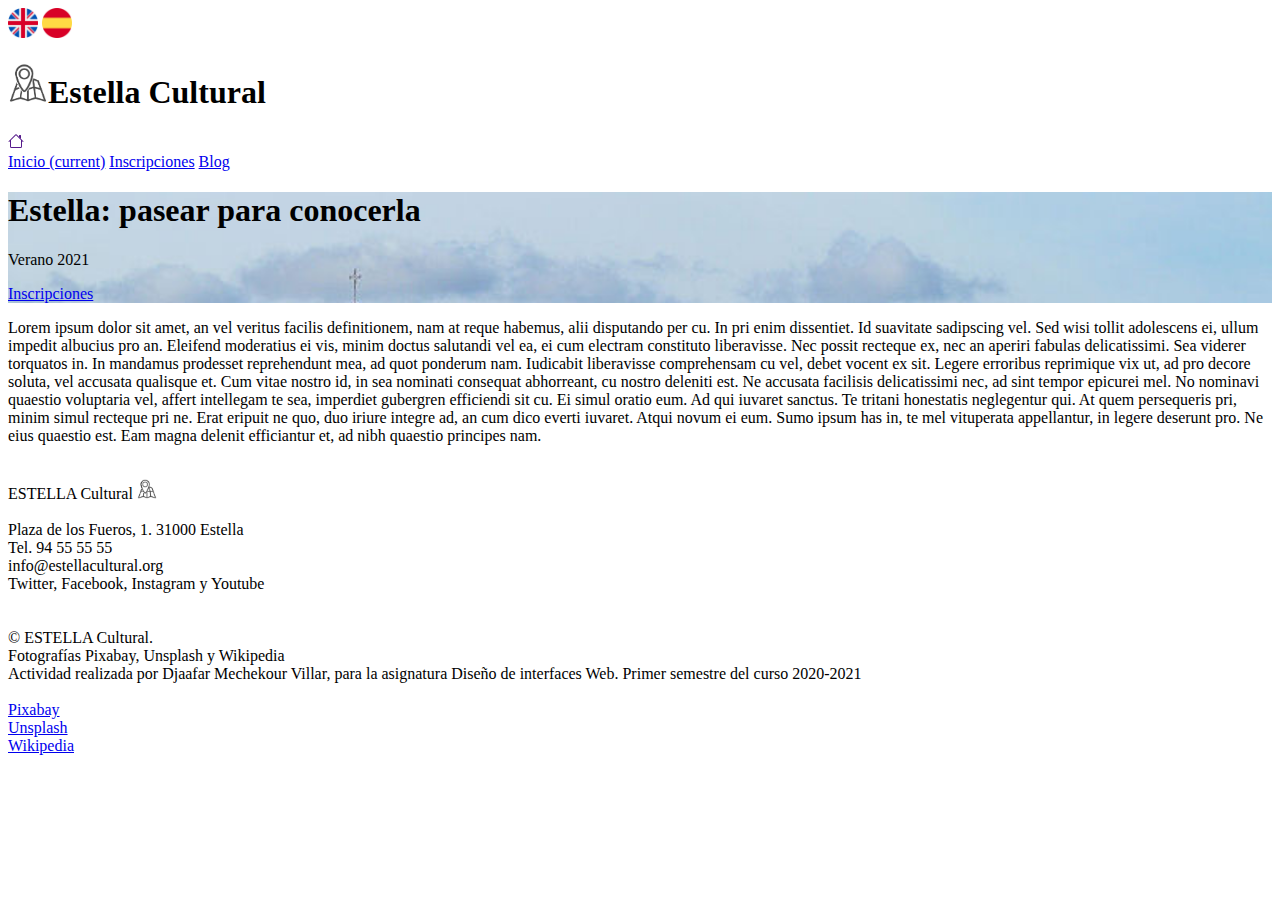
<file: index.html>
<!DOCTYPE html>
<html lang="es">
    <head>
        <meta charset="UTF-8">
        <title>Estella Cultural</title>
        <link rel="stylesheet" href="https://cdn.jsdelivr.net/npm/bootstrap@4.5.3/dist/css/bootstrap.min.css" integrity="sha384-TX8t27EcRE3e/ihU7zmQxVncDAy5uIKz4rEkgIXeMed4M0jlfIDPvg6uqKI2xXr2" crossorigin="anonymous">
        <link rel="stylesheet" href="./css/styles.css">
    </head>
    <body>
        <div >
            <header class="container-fluid bg-white py-md-3">
                <a href="./indexEN.html"><img height="30" width="30" src="./src/reino-unido.png" class="rounded float-right mx-sm-1" alt="esp"></a>
                <a href=""><img height="30" width="30" src="./src/espana.png" class="rounded float-right mx-sm-1" alt="eng"></a>
                <h1><img height="40" width="40" src="./src/Icono.png" class="img-fluid" alt="Icono-Principal">Estella Cultural</h1> 
            </header>
            <nav class="navbar navbar-expand-lg navbar-light bg-light">
                <a href=""><svg width="1em" height="1em" viewBox="0 0 16 16" class="bi bi-house" fill="currentColor" xmlns="http://www.w3.org/2000/svg">
                    <path fill-rule="evenodd" d="M2 13.5V7h1v6.5a.5.5 0 0 0 .5.5h9a.5.5 0 0 0 .5-.5V7h1v6.5a1.5 1.5 0 0 1-1.5 1.5h-9A1.5 1.5 0 0 1 2 13.5zm11-11V6l-2-2V2.5a.5.5 0 0 1 .5-.5h1a.5.5 0 0 1 .5.5z"/>
                    <path fill-rule="evenodd" d="M7.293 1.5a1 1 0 0 1 1.414 0l6.647 6.646a.5.5 0 0 1-.708.708L8 2.207 1.354 8.854a.5.5 0 1 1-.708-.708L7.293 1.5z"/>
                </svg>
                </a>
                <div class="collapse navbar-collapse" id="navbarNavAltMarkup">
                <div class="navbar-nav">
                    <a class="nav-link active" href="#">Inicio <span class="sr-only">(current)</span></a>
                    <a class="nav-link" href="./html/inscripciones.html">Inscripciones</a>
                    <a class="nav-link" href="#">Blog</a>
                </div>
                </div>
            </nav>
        </div>

        <div class="jumbotron text-white">
            <h1 class="display-4"> Estella: pasear para conocerla</h1>
            <p class="lead">Verano 2021</p>
            <div class="container ay-md-3">
                <div class="row">
                  <div class="col"></div>
                  <div class="col mx-auto">
                    <a class="btn btn-outline-primary btn-lg btn-block" href="./html/inscripciones.html" role="button">Inscripciones</a>
                  </div>
                  <div class="col"></div>
                </div>
            </div>
        </div>

        <div class="container">
            <p>
                Lorem ipsum dolor sit amet, an vel veritus facilis definitionem, nam at reque habemus, alii disputando per cu. In pri enim dissentiet. Id suavitate sadipscing vel. Sed wisi tollit adolescens ei, ullum impedit albucius pro an. Eleifend moderatius ei vis, minim doctus salutandi vel ea, ei cum electram constituto liberavisse.
    
                Nec possit recteque ex, nec an aperiri fabulas delicatissimi. Sea viderer torquatos in. In mandamus prodesset reprehendunt mea, ad quot ponderum nam. Iudicabit liberavisse comprehensam cu vel, debet vocent ex sit.
    
                Legere erroribus reprimique vix ut, ad pro decore soluta, vel accusata qualisque et. Cum vitae nostro id, in sea nominati consequat abhorreant, cu nostro deleniti est. Ne accusata facilisis delicatissimi nec, ad sint tempor epicurei mel. No nominavi quaestio voluptaria vel, affert intellegam te sea, imperdiet gubergren efficiendi sit cu.
    
                Ei simul oratio eum. Ad qui iuvaret sanctus. Te tritani honestatis neglegentur qui. At quem persequeris pri, minim simul recteque pri ne. Erat eripuit ne quo, duo iriure integre ad, an cum dico everti iuvaret.
    
                Atqui novum ei eum. Sumo ipsum has in, te mel vituperata appellantur, in legere deserunt pro. Ne eius quaestio est. Eam magna delenit efficiantur et, ad nibh quaestio principes nam.   
            </p>
        </div>
       

        <footer class="bg-secondary text-white">
            <div class="container ay-md-3">
                <div class="row">
                  <div class="col-sm h6"><br>
                    ESTELLA Cultural <img height="20" width="20" src="./src/Icono.png" class="img-fluid" alt="Icono-Principal"><br/><br/>

                    Plaza de los Fueros, 1. 31000 Estella<br/>
                    Tel. 94 55 55 55<br/>
                    info@estellacultural.org<br/>
                    Twitter, Facebook, Instagram y Youtube<br/><br/>
                  </div>
                  <div class="col-sm h6"><br>
                    © ESTELLA Cultural.<br/>
                    Fotografías Pixabay, Unsplash y Wikipedia<br/>
                    Actividad realizada por Djaafar Mechekour Villar, para la asignatura Diseño de interfaces Web. Primer semestre del curso 2020-2021
                  </div>
                  <div class="col-sm h6"><br>
                    <a class="mx-md-5" href="https://pixabay.com" target="blanked">Pixabay</a><br/>
                    <a class="mx-md-5" href="https://unsplash.com" target="blanked">Unsplash</a><br/>
                    <a class="mx-md-5" href="https://wikipedia.org" target="blanked">Wikipedia</a><br/>
                  </div>
                </div>
              </div>
        </footer>
    </body>
</html>
</file>
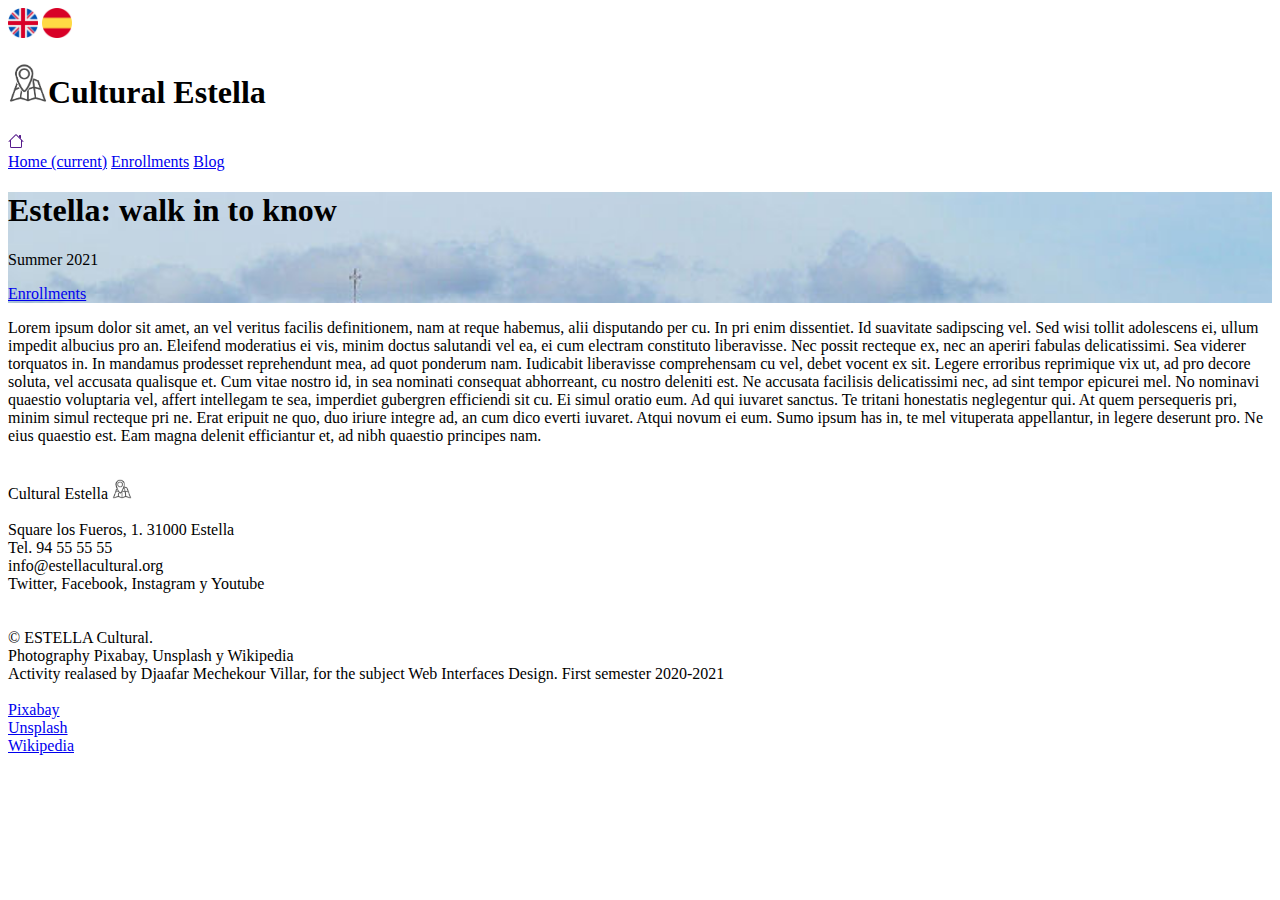
<file: indexEN.html>
<!DOCTYPE html>
<html lang="en">
    <head>
        <meta charset="UTF-8">
        <title>Cultural Estella</title>
        <link rel="stylesheet" href="https://cdn.jsdelivr.net/npm/bootstrap@4.5.3/dist/css/bootstrap.min.css" integrity="sha384-TX8t27EcRE3e/ihU7zmQxVncDAy5uIKz4rEkgIXeMed4M0jlfIDPvg6uqKI2xXr2" crossorigin="anonymous">
        <link rel="stylesheet" href="./css/styles.css">
    </head>
    <body>
        <div >
            <header class="container-fluid bg-white py-md-3">
                <a href=""><img height="30" width="30" src="./src/reino-unido.png" class="rounded float-right mx-sm-1" alt="esp"></a>
                <a href="./index.html"><img height="30" width="30" src="./src/espana.png" class="rounded float-right mx-sm-1" alt="eng"></a>
                <h1><img height="40" width="40" src="./src/Icono.png" class="img-fluid" alt="Icono-Principal">Cultural Estella</h1> 
            </header>
            <nav class="navbar navbar-expand-lg navbar-light bg-light">
                <a href=""><svg width="1em" height="1em" viewBox="0 0 16 16" class="bi bi-house" fill="currentColor" xmlns="http://www.w3.org/2000/svg">
                    <path fill-rule="evenodd" d="M2 13.5V7h1v6.5a.5.5 0 0 0 .5.5h9a.5.5 0 0 0 .5-.5V7h1v6.5a1.5 1.5 0 0 1-1.5 1.5h-9A1.5 1.5 0 0 1 2 13.5zm11-11V6l-2-2V2.5a.5.5 0 0 1 .5-.5h1a.5.5 0 0 1 .5.5z"/>
                    <path fill-rule="evenodd" d="M7.293 1.5a1 1 0 0 1 1.414 0l6.647 6.646a.5.5 0 0 1-.708.708L8 2.207 1.354 8.854a.5.5 0 1 1-.708-.708L7.293 1.5z"/>
                </svg>
                </a>
                <div class="collapse navbar-collapse" id="navbarNavAltMarkup">
                <div class="navbar-nav">
                    <a class="nav-link active" href="#">Home <span class="sr-only">(current)</span></a>
                    <a class="nav-link" href="./html/inscripcionesEN.html">Enrollments</a>
                    <a class="nav-link" href="#">Blog</a>
                </div>
                </div>
            </nav>
        </div>

        <div class="jumbotron text-white">
            <h1 class="display-4"> Estella: walk in to know</h1>
            <p class="lead">Summer 2021</p>
            <div class="container ay-md-3">
                <div class="row">
                  <div class="col"></div>
                  <div class="col mx-auto">
                    <a class="btn btn-outline-primary btn-lg btn-block" href="./html/inscripciones.html" role="button">Enrollments</a>
                  </div>
                  <div class="col"></div>
                </div>
            </div>
        </div>

        <div class="container">
            <p>
                Lorem ipsum dolor sit amet, an vel veritus facilis definitionem, nam at reque habemus, alii disputando per cu. In pri enim dissentiet. Id suavitate sadipscing vel. Sed wisi tollit adolescens ei, ullum impedit albucius pro an. Eleifend moderatius ei vis, minim doctus salutandi vel ea, ei cum electram constituto liberavisse.
    
                Nec possit recteque ex, nec an aperiri fabulas delicatissimi. Sea viderer torquatos in. In mandamus prodesset reprehendunt mea, ad quot ponderum nam. Iudicabit liberavisse comprehensam cu vel, debet vocent ex sit.
    
                Legere erroribus reprimique vix ut, ad pro decore soluta, vel accusata qualisque et. Cum vitae nostro id, in sea nominati consequat abhorreant, cu nostro deleniti est. Ne accusata facilisis delicatissimi nec, ad sint tempor epicurei mel. No nominavi quaestio voluptaria vel, affert intellegam te sea, imperdiet gubergren efficiendi sit cu.
    
                Ei simul oratio eum. Ad qui iuvaret sanctus. Te tritani honestatis neglegentur qui. At quem persequeris pri, minim simul recteque pri ne. Erat eripuit ne quo, duo iriure integre ad, an cum dico everti iuvaret.
    
                Atqui novum ei eum. Sumo ipsum has in, te mel vituperata appellantur, in legere deserunt pro. Ne eius quaestio est. Eam magna delenit efficiantur et, ad nibh quaestio principes nam.   
            </p>
        </div>
       

        <footer class="bg-secondary text-white">
            <div class="container ay-md-3">
                <div class="row">
                  <div class="col-sm h6"><br>
                    Cultural Estella <img height="20" width="20" src="./src/Icono.png" class="img-fluid" alt="Icono-Principal"><br/><br/>

                    Square los Fueros, 1. 31000 Estella<br/>
                    Tel. 94 55 55 55<br/>
                    info@estellacultural.org<br/>
                    Twitter, Facebook, Instagram y Youtube<br/><br/>
                  </div>
                  <div class="col-sm h6"><br>
                    © ESTELLA Cultural.<br/>
                    Photography Pixabay, Unsplash y Wikipedia<br/>
                    Activity realased by Djaafar Mechekour Villar, for the subject Web Interfaces Design. First semester 2020-2021
                  </div>
                  <div class="col-sm h6"><br>
                    <a class="mx-md-5" href="https://pixabay.com" target="blanked">Pixabay</a><br/>
                    <a class="mx-md-5" href="https://unsplash.com" target="blanked">Unsplash</a><br/>
                    <a class="mx-md-5" href="https://wikipedia.org" target="blanked">Wikipedia</a><br/>
                  </div>
                </div>
              </div>
        </footer>
    </body>
</html>
</file>
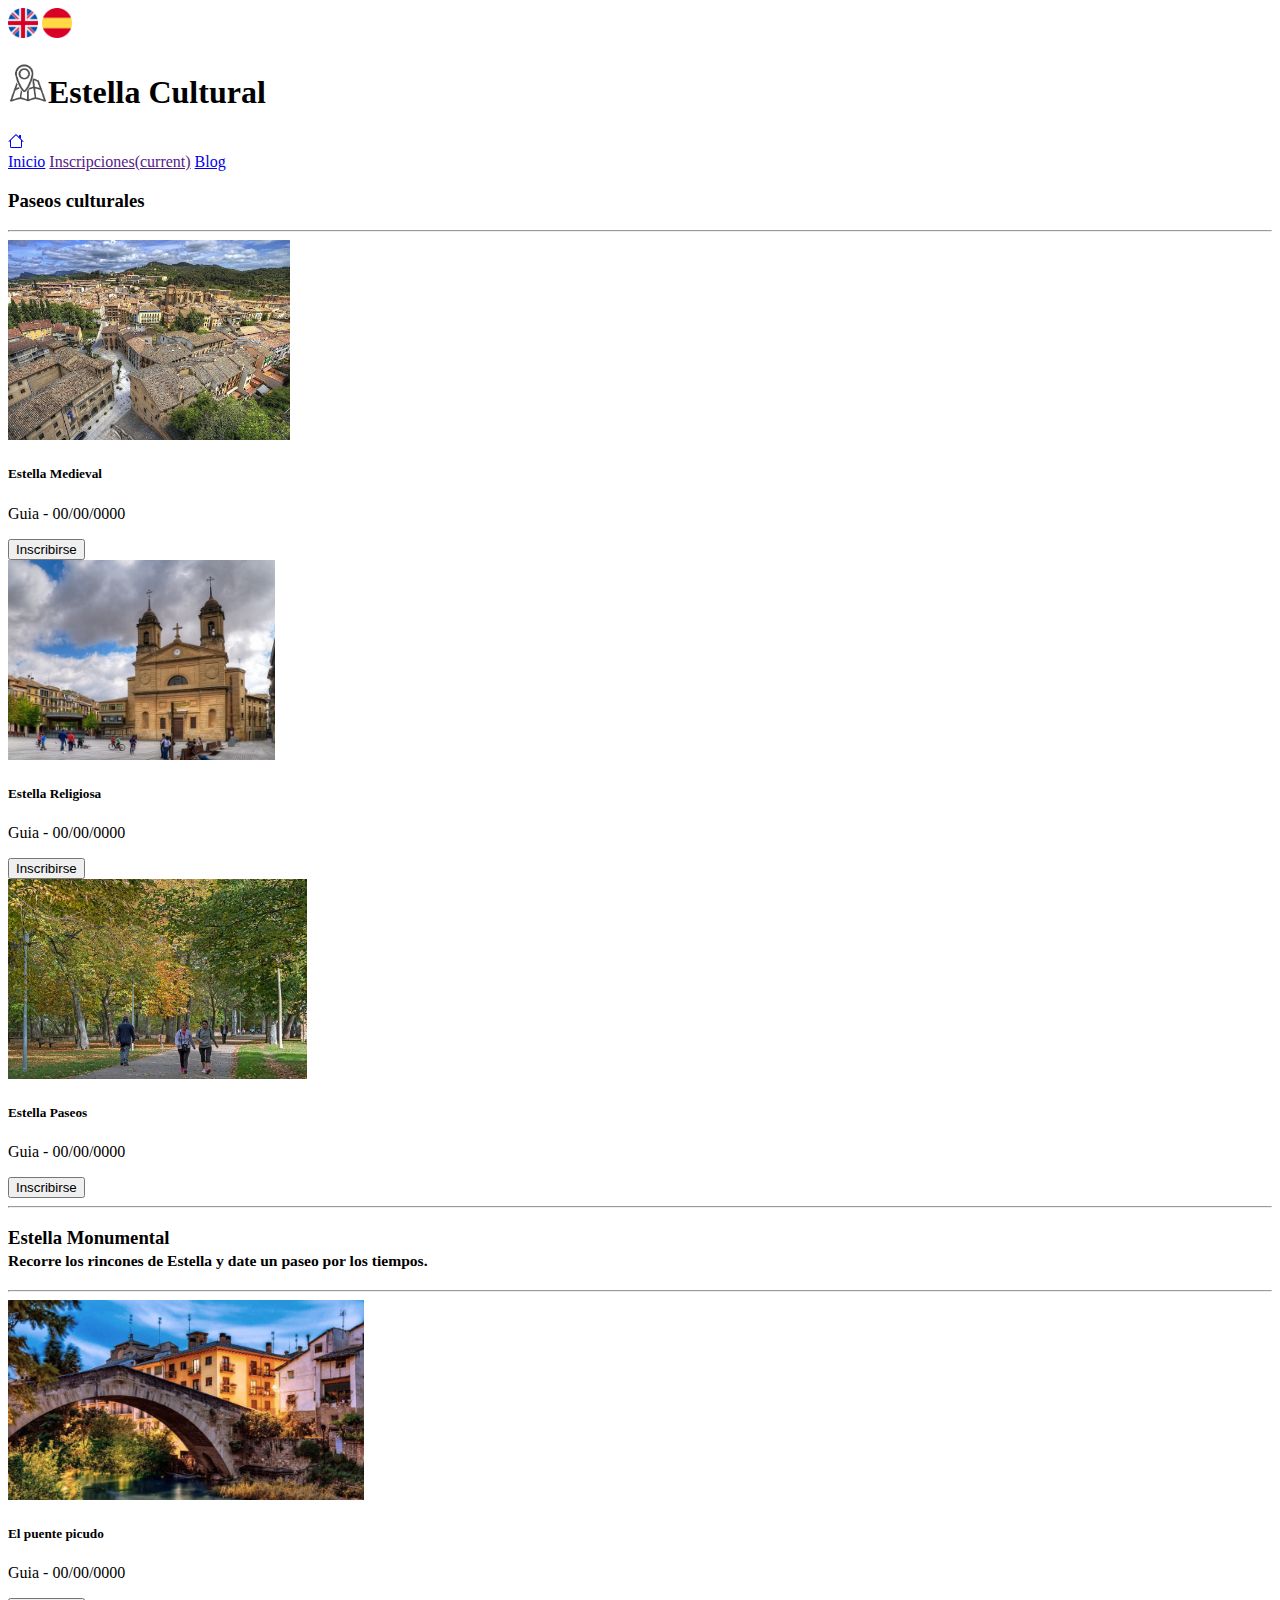
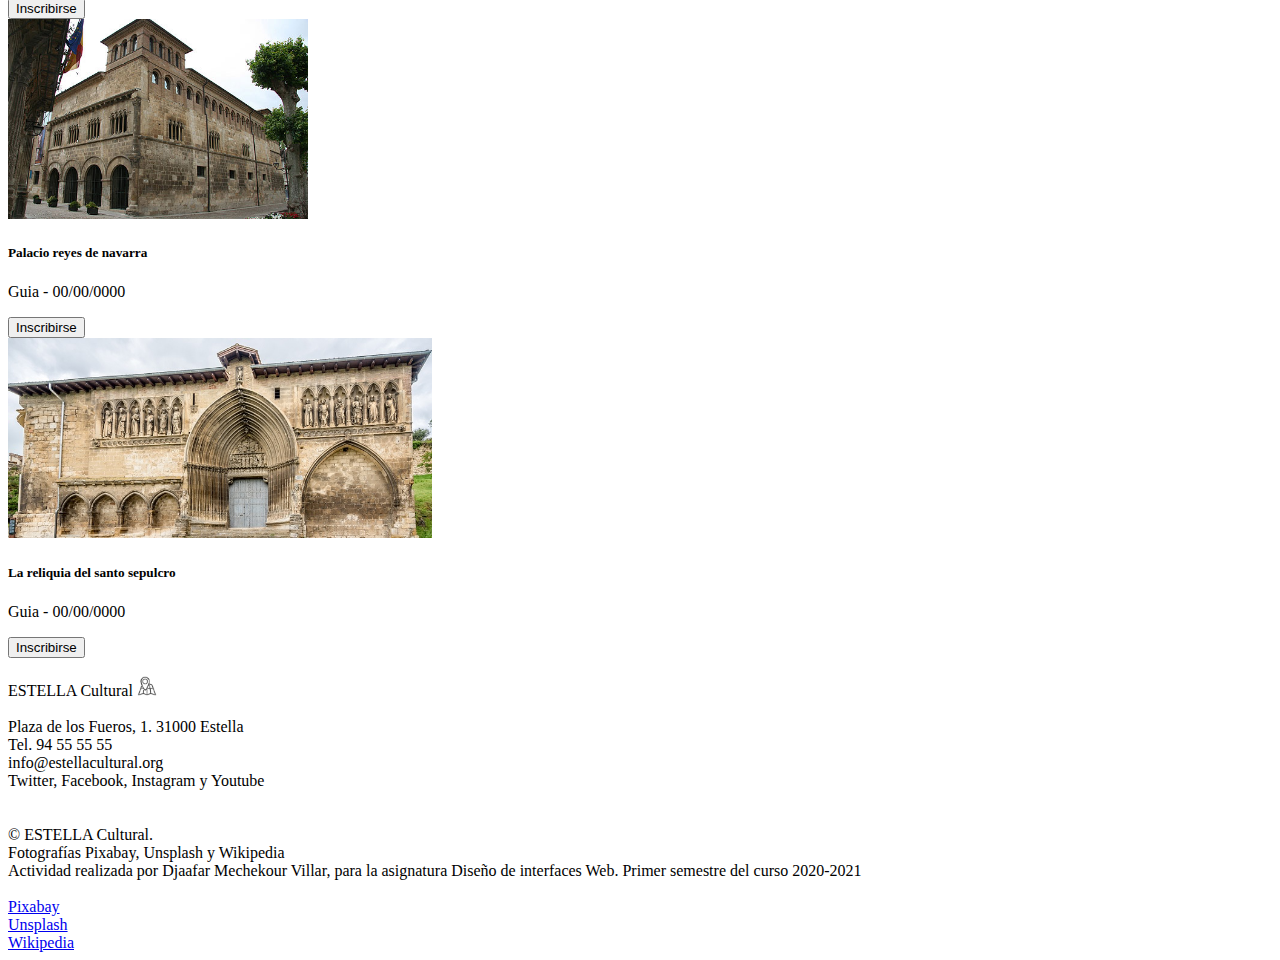
<file: html/inscripciones.html>
<!DOCTYPE html>
<html lang="es">
    <head>
        <meta charset="UTF-8">
        <title>Estella Cultural</title>
        <link rel="stylesheet" href="https://cdn.jsdelivr.net/npm/bootstrap@4.5.3/dist/css/bootstrap.min.css" integrity="sha384-TX8t27EcRE3e/ihU7zmQxVncDAy5uIKz4rEkgIXeMed4M0jlfIDPvg6uqKI2xXr2" crossorigin="anonymous">
        <link rel="stylesheet" href="../css/styles.css">
    </head>
    <body>
        <div >
            <header class="container-fluid bg-white py-md-3">
                <a href="./inscripcionesEN.html"><img height="30" width="30" src="../src/reino-unido.png" class="rounded float-right mx-sm-1" alt="esp"></a>
                <a href=""><img height="30" width="30" src="../src/espana.png" class="rounded float-right mx-sm-1" alt="eng"></a>
                <h1><img height="40" width="40" src="../src/Icono.png" class="img-fluid" alt="Icono-Principal">Estella Cultural</h1> 
            </header>
            <nav class="navbar navbar-expand-lg navbar-light bg-light">
                <a href="../index.html"><svg width="1em" height="1em" viewBox="0 0 16 16" class="bi bi-house" fill="currentColor" xmlns="http://www.w3.org/2000/svg">
                    <path fill-rule="evenodd" d="M2 13.5V7h1v6.5a.5.5 0 0 0 .5.5h9a.5.5 0 0 0 .5-.5V7h1v6.5a1.5 1.5 0 0 1-1.5 1.5h-9A1.5 1.5 0 0 1 2 13.5zm11-11V6l-2-2V2.5a.5.5 0 0 1 .5-.5h1a.5.5 0 0 1 .5.5z"/>
                    <path fill-rule="evenodd" d="M7.293 1.5a1 1 0 0 1 1.414 0l6.647 6.646a.5.5 0 0 1-.708.708L8 2.207 1.354 8.854a.5.5 0 1 1-.708-.708L7.293 1.5z"/>
                </svg>
                </a>
                <div class="collapse navbar-collapse" id="navbarNavAltMarkup">
                <div class="navbar-nav">
                    <a class="nav-link" href="../index.html">Inicio</a>
                    <a class="nav-link active" href="">Inscripciones<span class="sr-only">(current)</span></a>
                    <a class="nav-link" href="#">Blog</a>
                </div>
                </div>
            </nav>
        </div>

        <main class="container my-md-5">
            <h3>Paseos culturales</h3><hr>
            <section class="container">
                <div class="row">
                    <article class="col-lg-4">
                        <div class="card">
                            <img class="card-img-top" height="200" src="../src/medieval.jpg" alt="a">
                            <div class="card-body">
                                <h5 class="card-title">Estella Medieval</h5>
                                <p class="card-text">Guia - 00/00/0000</p>
                            </div>
                            <div class="card-footer">
                                <button type="button" class="btn btn-primary btn-sm float-right">Inscribirse</button>
                            </div>
                        </div>
                    </article>

                    <article class="col-lg-4">
                        <div class="card">
                            <img class="card-img-top" height="200" src="../src/Iglesia-de-San-Juan-Bautista-Plaza-Los-Fueros-pueblos-de-Navarra-1.jpg" alt="a">
                            <div class="card-body">
                                <h5 class="card-title">Estella Religiosa</h5>
                                <p class="card-text">Guia - 00/00/0000</p>
                            </div>
                            <div class="card-footer">
                                <button type="button" class="btn btn-primary btn-sm float-right">Inscribirse</button>
                            </div>
                        </div>
                    </article>

                    <article class="col-lg-4">
                        <div class="card">
                            <img class="card-img-top" height="200" src="../src/_18736143_33ac8e0a.jpg" alt="a">
                            <div class="card-body">
                                <h5 class="card-title">Estella Paseos</h5>
                                <p class="card-text">Guia - 00/00/0000</p>
                            </div>
                            <div class="card-footer">
                                <button type="button" class="btn btn-primary btn-sm float-right">Inscribirse</button>
                            </div>
                        </div>
                    </article>
                </div>
            </section><hr/>
        
            <h3>Estella Monumental<br/>
            <small class="text-muted">Recorre los rincones de Estella y date un paseo por los tiempos.</small></h3><hr>
            <section class="container">
                <div class="row">
                    <article class="col-lg-4">
                        <div class="card">
                            <img class="card-img-top" height="200" src="../src/Estella_Navarra_Camino_Frances_Puente_Picudo.jpg" alt="a">
                            <div class="card-body">
                                <h5 class="card-title">El puente picudo</h5>
                                <p class="card-text">Guia - 00/00/0000</p>
                            </div>
                            <div class="card-footer">
                                <button type="button" class="btn btn-primary btn-sm float-right">Inscribirse</button>
                            </div>
                        </div>
                    </article>

                    <article class="col-lg-4">
                        <div class="card">
                            <img class="card-img-top" height="200" src="../src/61.jpg" alt="a">
                            <div class="card-body">
                                <h5 class="card-title">Palacio reyes de navarra</h5>
                                <p class="card-text">Guia - 00/00/0000</p>
                            </div>
                            <div class="card-footer">
                                <button type="button" class="btn btn-primary btn-sm float-right">Inscribirse</button>
                            </div>
                        </div>
                    </article>

                    <article class="col-lg-4">
                        <div class="card">
                            <img class="card-img-top" height="200" src="../src/Estella.-Iglesia-del-Santo-Sepulcro.jpg" alt="a">
                            <div class="card-body">
                                <h5 class="card-title">La reliquia del santo sepulcro</h5>
                                <p class="card-text">Guia - 00/00/0000</p>
                            </div>
                            <div class="card-footer">
                                <button type="button" class="btn btn-primary btn-sm float-right">Inscribirse</button>
                            </div>
                        </div>
                    </article>
                </div>
            </section>
        </main>

        <footer class="bg-secondary text-white">
            <div class="container ay-md-3">
                <div class="row">
                  <div class="col-sm h6"><br>
                    ESTELLA Cultural <img height="20" width="20" src="../src/Icono.png" class="img-fluid" alt="Icono-Principal"><br/><br/>

                    Plaza de los Fueros, 1. 31000 Estella<br/>
                    Tel. 94 55 55 55<br/>
                    info@estellacultural.org<br/>
                    Twitter, Facebook, Instagram y Youtube<br/><br/>
                  </div>
                  <div class="col-sm h6"><br>
                    © ESTELLA Cultural.<br/>
                    Fotografías Pixabay, Unsplash y Wikipedia<br/>
                    Actividad realizada por Djaafar Mechekour Villar, para la asignatura Diseño de interfaces Web. Primer semestre del curso 2020-2021
                  </div>
                  <div class="col-sm h6"><br>
                    <a class="mx-md-5" href="https://pixabay.com" target="blanked">Pixabay</a><br/>
                    <a class="mx-md-5" href="https://unsplash.com" target="blanked">Unsplash</a><br/>
                    <a class="mx-md-5" href="https://wikipedia.org" target="blanked">Wikipedia</a><br/>
                  </div>
                </div>
              </div>
        </footer>
    </body>
</html>
</file>
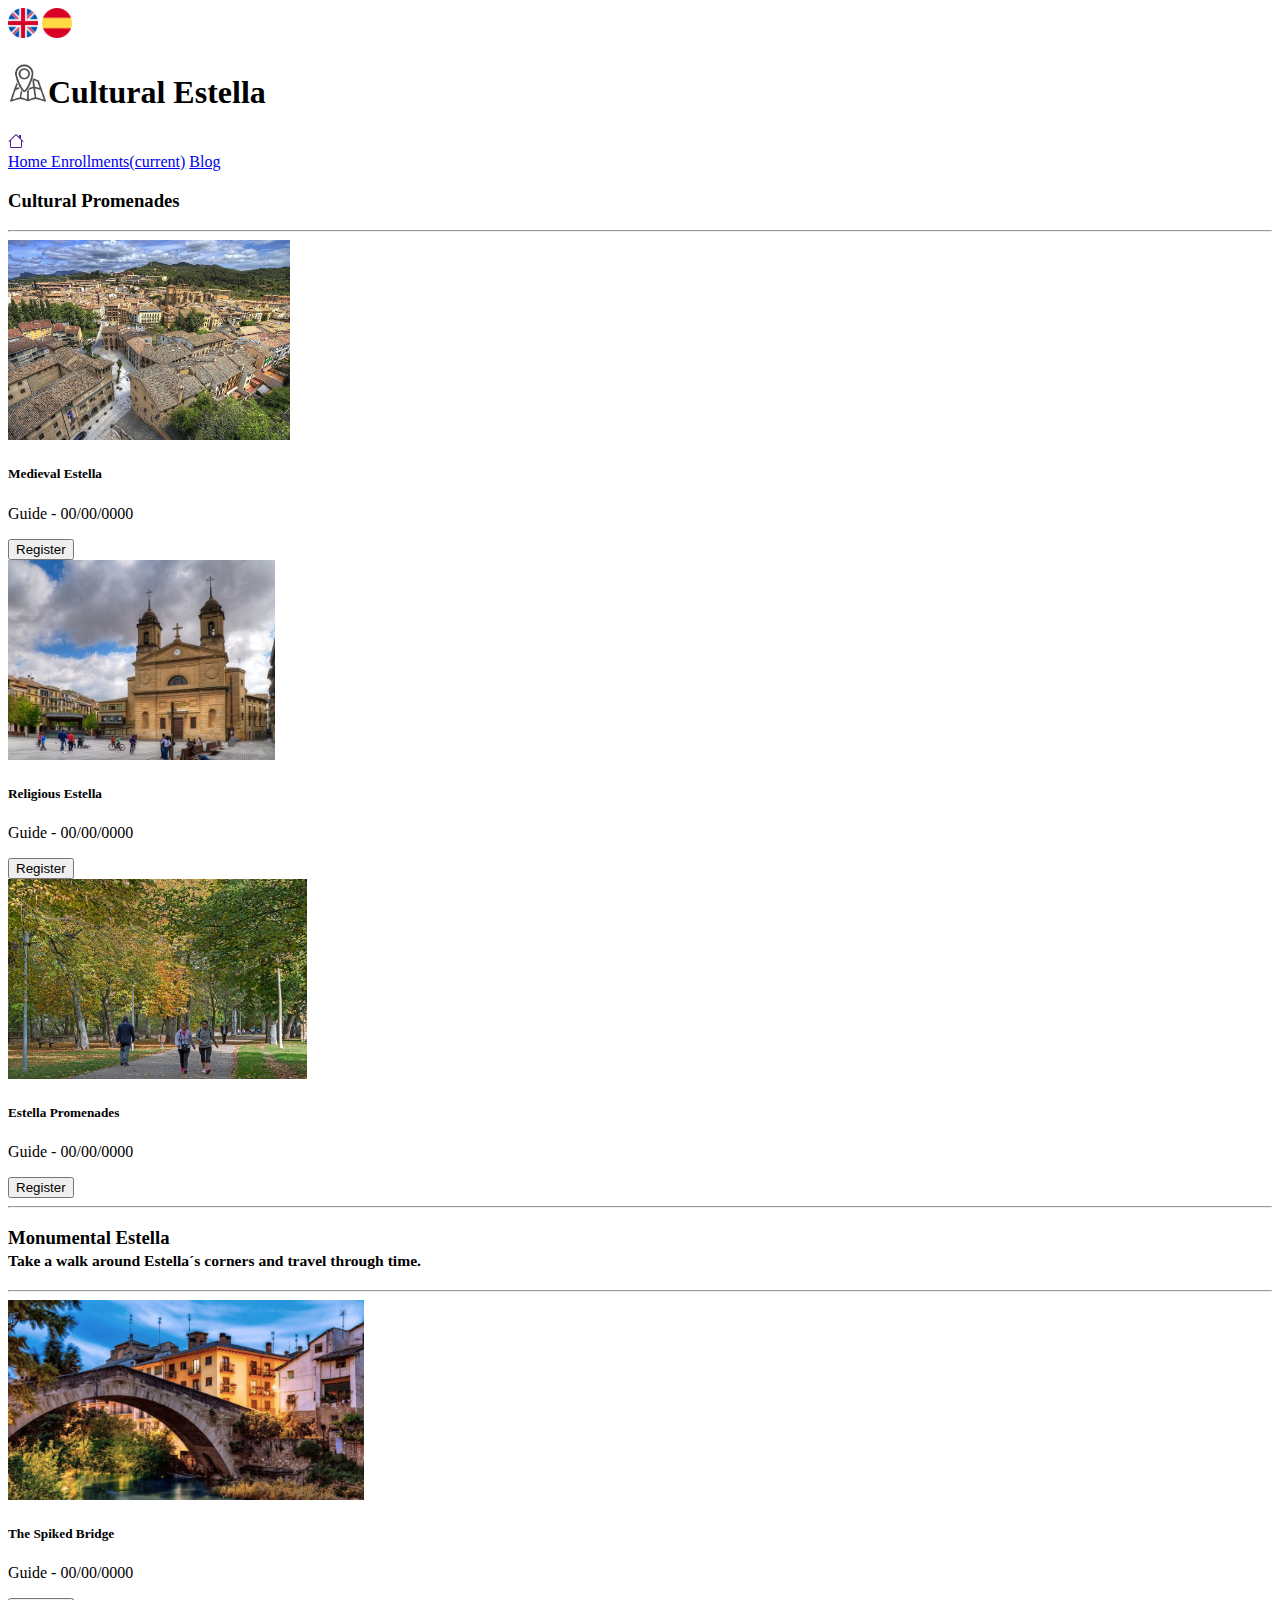
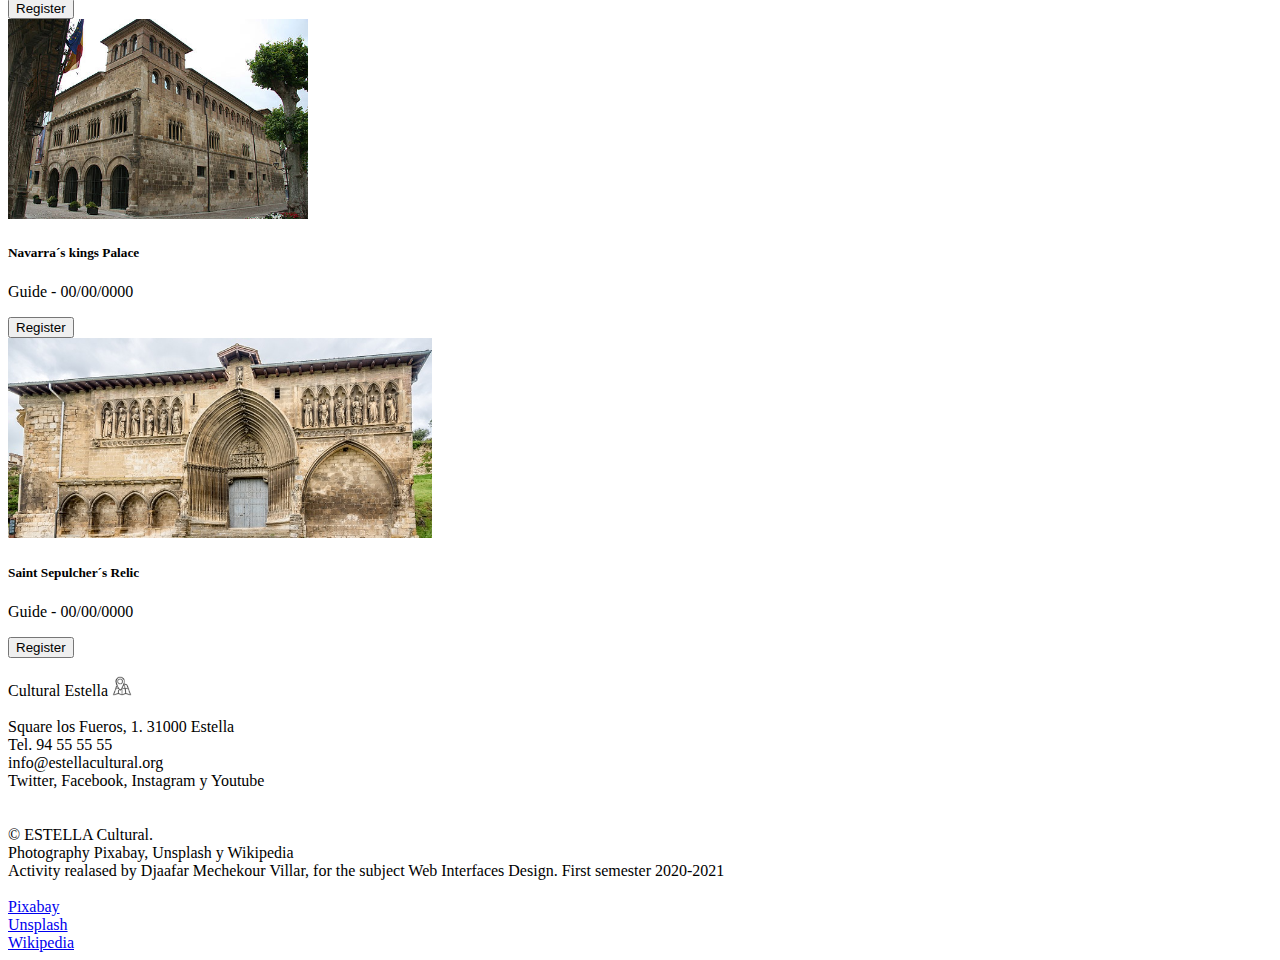
<file: html/inscripcionesEN.html>
<!DOCTYPE html>
<html lang="en">
    <head>
        <meta charset="UTF-8">
        <title>Cultural Estella</title>
        <link rel="stylesheet" href="https://cdn.jsdelivr.net/npm/bootstrap@4.5.3/dist/css/bootstrap.min.css" integrity="sha384-TX8t27EcRE3e/ihU7zmQxVncDAy5uIKz4rEkgIXeMed4M0jlfIDPvg6uqKI2xXr2" crossorigin="anonymous">
        <link rel="stylesheet" href="../css/styles.css">
    </head>
    <body>
        <div >
            <header class="container-fluid bg-white py-md-3">
                <a href=""><img height="30" width="30" src="../src/reino-unido.png" class="rounded float-right mx-sm-1" alt="esp"></a>
                <a href="./inscripciones.html"><img height="30" width="30" src="../src/espana.png" class="rounded float-right mx-sm-1" alt="eng"></a>
                <h1><img height="40" width="40" src="../src/Icono.png" class="img-fluid" alt="Icono-Principal">Cultural Estella</h1> 
            </header>
            <nav class="navbar navbar-expand-lg navbar-light bg-light">
                <a href=""><svg width="1em" height="1em" viewBox="0 0 16 16" class="bi bi-house" fill="currentColor" xmlns="http://www.w3.org/2000/svg">
                    <path fill-rule="evenodd" d="M2 13.5V7h1v6.5a.5.5 0 0 0 .5.5h9a.5.5 0 0 0 .5-.5V7h1v6.5a1.5 1.5 0 0 1-1.5 1.5h-9A1.5 1.5 0 0 1 2 13.5zm11-11V6l-2-2V2.5a.5.5 0 0 1 .5-.5h1a.5.5 0 0 1 .5.5z"/>
                    <path fill-rule="evenodd" d="M7.293 1.5a1 1 0 0 1 1.414 0l6.647 6.646a.5.5 0 0 1-.708.708L8 2.207 1.354 8.854a.5.5 0 1 1-.708-.708L7.293 1.5z"/>
                </svg>
                </a>
                <div class="collapse navbar-collapse" id="navbarNavAltMarkup">
                <div class="navbar-nav">
                    <a class="nav-link" href="../indexEN.html">Home </a>
                    <a class="nav-link active" href="./html/inscripciones.html">Enrollments<span class="sr-only">(current)</span></a>
                    <a class="nav-link" href="#">Blog</a>
                </div>
                </div>
            </nav>
        </div>

        <main class="container my-md-5">
            <h3>Cultural Promenades</h3><hr>
            <section class="container">
                <div class="row">
                    <article class="col-lg-4">
                        <div class="card">
                            <img class="card-img-top" height="200" src="../src/medieval.jpg" alt="a">
                            <div class="card-body">
                                <h5 class="card-title">Medieval Estella</h5>
                                <p class="card-text">Guide - 00/00/0000</p>
                            </div>
                            <div class="card-footer">
                                <button type="button" class="btn btn-primary btn-sm float-right">Register</button>
                            </div>
                        </div>
                    </article>

                    <article class="col-lg-4">
                        <div class="card">
                            <img class="card-img-top" height="200" src="../src/Iglesia-de-San-Juan-Bautista-Plaza-Los-Fueros-pueblos-de-Navarra-1.jpg" alt="a">
                            <div class="card-body">
                                <h5 class="card-title">Religious Estella</h5>
                                <p class="card-text">Guide - 00/00/0000</p>
                            </div>
                            <div class="card-footer">
                                <button type="button" class="btn btn-primary btn-sm float-right">Register</button>
                            </div>
                        </div>
                    </article>

                    <article class="col-lg-4">
                        <div class="card">
                            <img class="card-img-top" height="200" src="../src/_18736143_33ac8e0a.jpg" alt="a">
                            <div class="card-body">
                                <h5 class="card-title">Estella Promenades</h5>
                                <p class="card-text">Guide - 00/00/0000</p>
                            </div>
                            <div class="card-footer">
                                <button type="button" class="btn btn-primary btn-sm float-right">Register</button>
                            </div>
                        </div>
                    </article>
                </div>
            </section><hr/>

            <h3>Monumental Estella<br/>
            <small class="text-muted">Take a walk around Estella´s corners and travel through time.</small></h3><hr>
            <section class="container">
                <div class="row">
                    <article class="col-lg-4">
                        <div class="card">
                            <img class="card-img-top" height="200" src="../src/Estella_Navarra_Camino_Frances_Puente_Picudo.jpg" alt="a">
                            <div class="card-body">
                                <h5 class="card-title">The Spiked Bridge</h5>
                                <p class="card-text">Guide - 00/00/0000</p>
                            </div>
                            <div class="card-footer">
                                <button type="button" class="btn btn-primary btn-sm float-right">Register</button>
                            </div>
                        </div>
                    </article>

                    <article class="col-lg-4">
                        <div class="card">
                            <img class="card-img-top" height="200" src="../src/61.jpg" alt="a">
                            <div class="card-body">
                                <h5 class="card-title">Navarra´s kings Palace</h5>
                                <p class="card-text">Guide - 00/00/0000</p>
                            </div>
                            <div class="card-footer">
                                <button type="button" class="btn btn-primary btn-sm float-right">Register</button>
                            </div>
                        </div>
                    </article>

                    <article class="col-lg-4">
                        <div class="card">
                            <img class="card-img-top" height="200" src="../src/Estella.-Iglesia-del-Santo-Sepulcro.jpg" alt="a">
                            <div class="card-body">
                                <h5 class="card-title">Saint Sepulcher´s Relic</h5>
                                <p class="card-text">Guide - 00/00/0000</p>
                            </div>
                            <div class="card-footer">
                                <button type="button" class="btn btn-primary btn-sm float-right">Register</button>
                            </div>
                        </div>
                    </article>
                </div>
            </section>
        </main>

        <footer class="bg-secondary text-white">
            <div class="container ay-md-3">
                <div class="row">
                  <div class="col-sm h6"><br>
                    Cultural Estella <img height="20" width="20" src="../src/Icono.png" class="img-fluid" alt="Icono-Principal"><br/><br/>

                    Square los Fueros, 1. 31000 Estella<br/>
                    Tel. 94 55 55 55<br/>
                    info@estellacultural.org<br/>
                    Twitter, Facebook, Instagram y Youtube<br/><br/>
                  </div>
                  <div class="col-sm h6"><br>
                    © ESTELLA Cultural.<br/>
                    Photography Pixabay, Unsplash y Wikipedia<br/>
                    Activity realased by Djaafar Mechekour Villar, for the subject Web Interfaces Design. First semester 2020-2021
                  </div>
                  <div class="col-sm h6"><br>
                    <a class="mx-md-5" href="https://pixabay.com" target="blanked">Pixabay</a><br/>
                    <a class="mx-md-5" href="https://unsplash.com" target="blanked">Unsplash</a><br/>
                    <a class="mx-md-5" href="https://wikipedia.org" target="blanked">Wikipedia</a><br/>
                  </div>
                </div>
              </div>
        </footer>
    </body>
</html>
</file>
<file: css/styles.css>
.jumbotron {
  background-image: url("../src/Estella-Lizarra_Iglesia_de_San_Miguel.jpg");
  background-size: cover;
}
</file>
